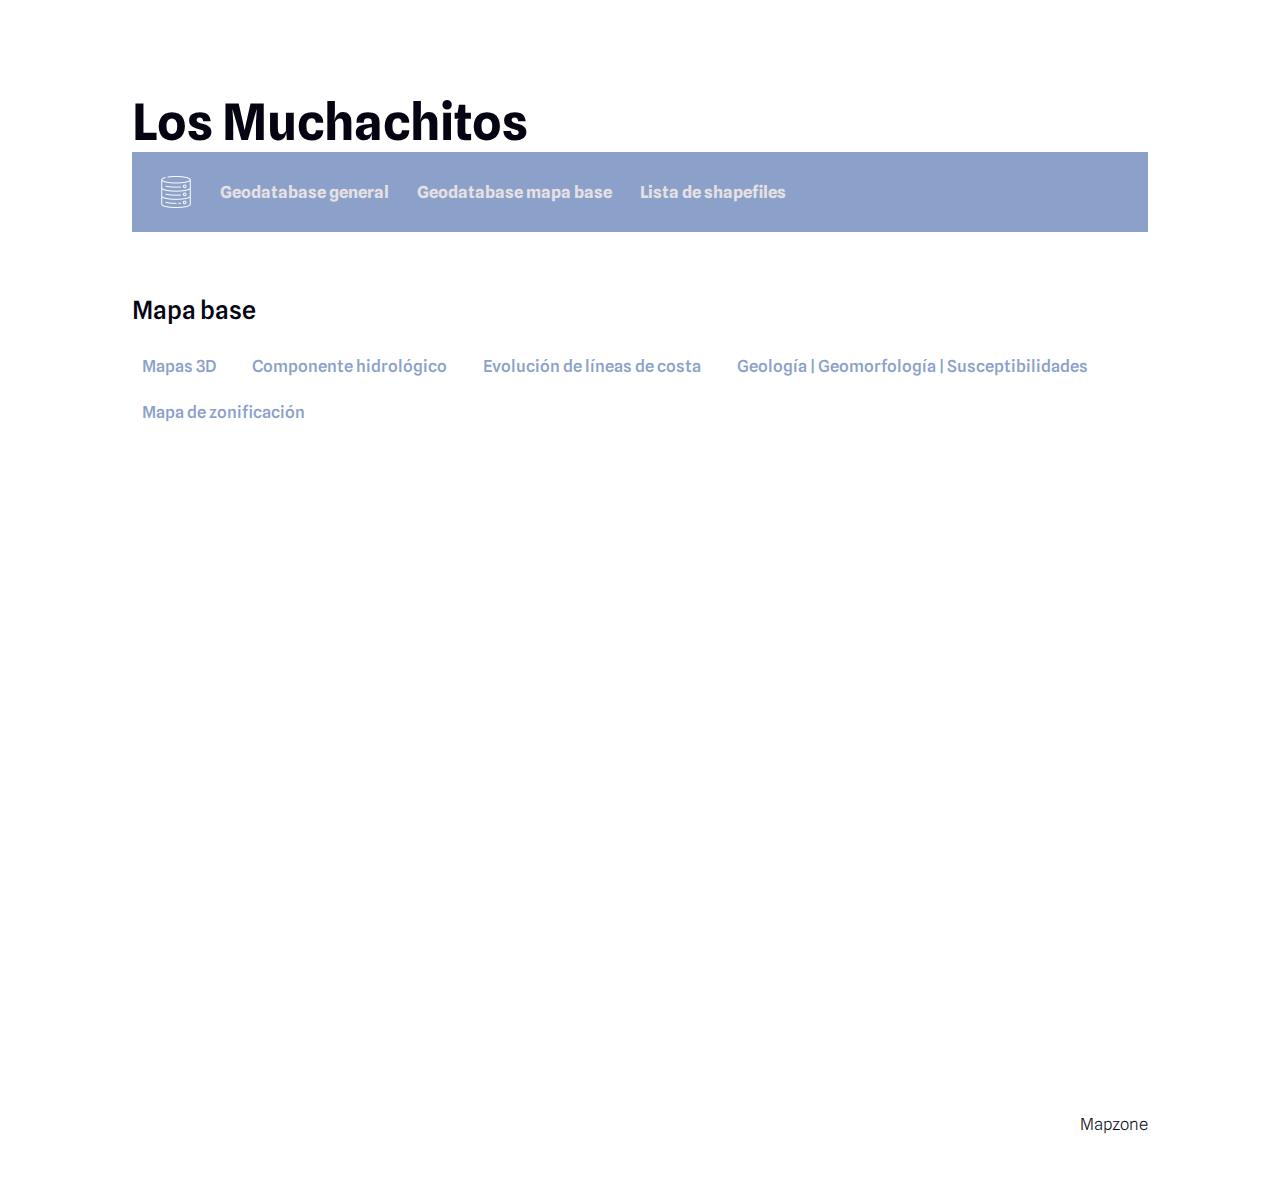
<file: index.html>
<!DOCTYPE html>
<html lang="en">
  <head><!-- Google tag (gtag.js) -->
    <script async src="https://www.googletagmanager.com/gtag/js?id=G-LSXMP2M2LL"></script>
    <script>
      window.dataLayer = window.dataLayer || [];
      function gtag(){dataLayer.push(arguments);}
      gtag('js', new Date());
      gtag('config', 'G-LSXMP2M2LL');
    </script>
    <meta charset="UTF-8">
    <meta http-equiv="X-UA-Compatible" content="IE=edge">
    <meta name="viewport" content="width=device-width, initial-scale=1.0">
    <meta name="author" content="David Silgado Salcedo">
    <meta name="description" content="Resultados visuales de estudios oceanográficos y geoténicos del sector Los Muchachitos en Magdalena, Colombia">
    <title>Mapas interactivos - Los Muchachitos | Mapzone</title>
    <meta property="og:image" content="./assets/ecosystems-icon.svg">
    <meta property="og:description" content="Resultados visuales de estudios oceanográficos y geoténicos del sector Los Muchachitos en Magdalena, Colombia">
    <meta property="og:title" content="Los Muchachitos | Mapzone">
    <meta property="og:type" content="Design">
    <link rel="stylesheet" href="./styles.css">
    <link rel="shortcut icon" href="/assets/location.png" type="image/x-icon">
    <link rel="preconnect" href="https://fonts.googleapis.com">
    <link rel="preconnect" href="https://fonts.gstatic.com" crossorigin>
    <link href="https://fonts.googleapis.com/css2?family=Spline+Sans:wght@300;500;700&amp;display=swap" rel="stylesheet">
    <script src="./main.js" defer></script>
  </head>
  <body>
    <div id="main-container">
      <header>
        <h1>Los Muchachitos</h1>
      </header>
      <main>
        <div class="principal-nav">
          <a href="./Mapa_base">Ver Mapas</a>
          <a href="www.google.com">Geodatabase</a>
        </div>
      </main>
    </div>
  </body>
</html>
</file>
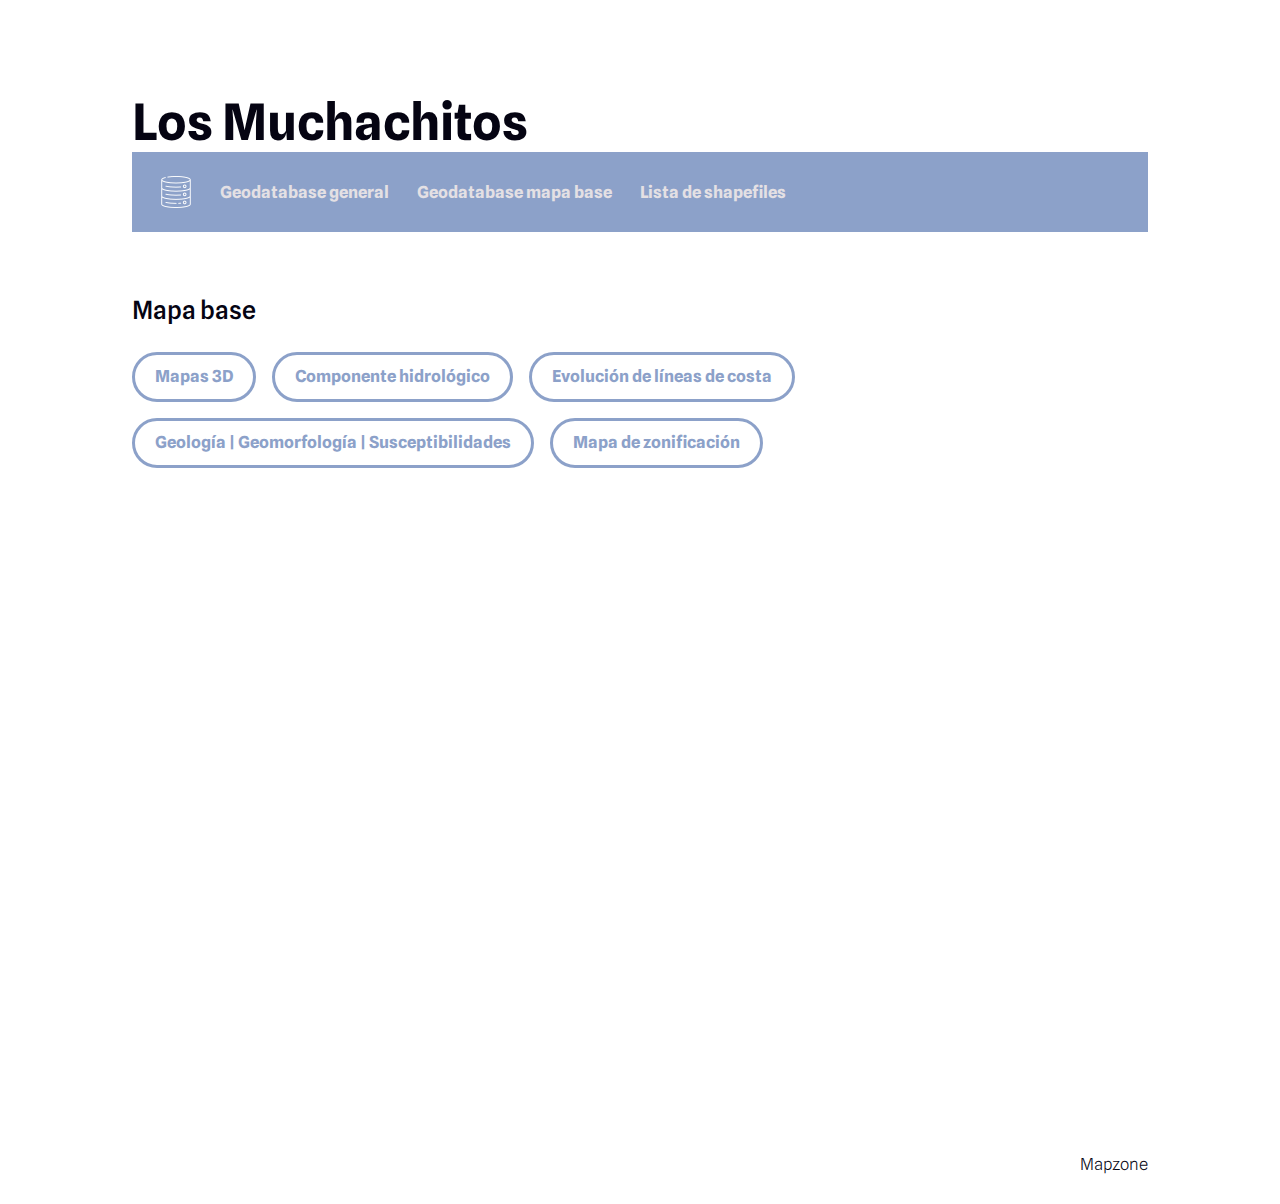
<file: Mapa_base/index.html>
<!DOCTYPE html>
<html lang="en">
  <head><!-- Google tag (gtag.js) -->
    <script async src="https://www.googletagmanager.com/gtag/js?id=G-LSXMP2M2LL"></script>
    <script>
      window.dataLayer = window.dataLayer || [];
      function gtag(){dataLayer.push(arguments);}
      gtag('js', new Date());
      gtag('config', 'G-LSXMP2M2LL');
    </script>
    <meta charset="UTF-8">
    <meta http-equiv="X-UA-Compatible" content="IE=edge">
    <meta name="viewport" content="width=device-width, initial-scale=1.0">
    <meta name="author" content="David Silgado Salcedo">
    <meta name="description" content="Resultados visuales de estudios oceanográficos y geoténicos del sector Los Muchachitos en Magdalena, Colombia">
    <title>Mapas interactivos - Los Muchachitos | Mapzone</title>
    <meta property="og:image" content="./assets/ecosystems-icon.svg">
    <meta property="og:description" content="Resultados visuales de estudios oceanográficos y geoténicos del sector Los Muchachitos en Magdalena, Colombia">
    <meta property="og:title" content="Los Muchachitos | Mapzone">
    <meta property="og:type" content="Design">
    <link rel="stylesheet" href="../css/styles.css">
    <link rel="shortcut icon" href="/assets/location.png" type="image/x-icon">
    <link rel="preconnect" href="https://fonts.googleapis.com">
    <link rel="preconnect" href="https://fonts.gstatic.com" crossorigin>
    <link href="https://fonts.googleapis.com/css2?family=Spline+Sans:wght@300;500;700&amp;display=swap" rel="stylesheet">
  </head>
  <body>
    <div id="main-container">
      <header>
        <h1>Los Muchachitos</h1>
        <div class="geodbs"><img src="../assets/server.png" alt="db icon"><a class="geodbs__general" href="https://drive.google.com/uc?id=16WdqCMooWnp9myHh6FmSYfCM3uN62bdE&amp;export=download" download>Geodatabase general</a><a class="geodbs__local" href="https://drive.google.com/uc?id=13Sq59VXATnnRYXxWu-UtQJ6nKkRGdqu2&amp;export=download" download>Geodatabase mapa base</a><a class="geodbs__shapefiles" href="https://drive.google.com/uc?id=1K5LEr27e3gy0dF3ltBX0bK-l9zYRuUkA&amp;export=download" download>Lista de shapefiles</a>
        </div>
      </header>
      <main>
        <section class="maps-navegation-sect">
          <h2>Mapa base</h2>
          <nav> 
            <ul>
              <li><a href="../Mapas_3D/">Mapas 3D</a></li>
              <li><a href="../Mapa_hidrico/">Componente hidrológico</a></li>
              <li><a href="../Mapa_lineacosta/">Evolución de líneas de costa</a></li>
              <li><a href="../Mapa_geologia/">Geología | Geomorfología | Susceptibilidades</a></li>
              <li><a href="../Mapa_zonificacion/">Mapa de zonificación</a></li>
            </ul>
          </nav>
        </section>
        <section class="maps">
          <iframe id="mapa_base" frameborder="0" scrolling="no" marginheight="0" marginwidth="0" title="Mapa base en 2d" src="//tecnologica.maps.arcgis.com/apps/Embed/index.html?webmap=ad2f004c0dff4b9daee6859f6dd3099e&amp;extent=-73.6506,11.2537,-73.6476,11.2554&amp;home=true&amp;zoom=true&amp;previewImage=false&amp;scale=true&amp;legendlayers=true&amp;basemap_gallery=true&amp;disable_scroll=false&amp;theme=light"></iframe>
        </section>
      </main>
      <footer>Mapzone</footer>
    </div>
  </body>
</html>
</file>
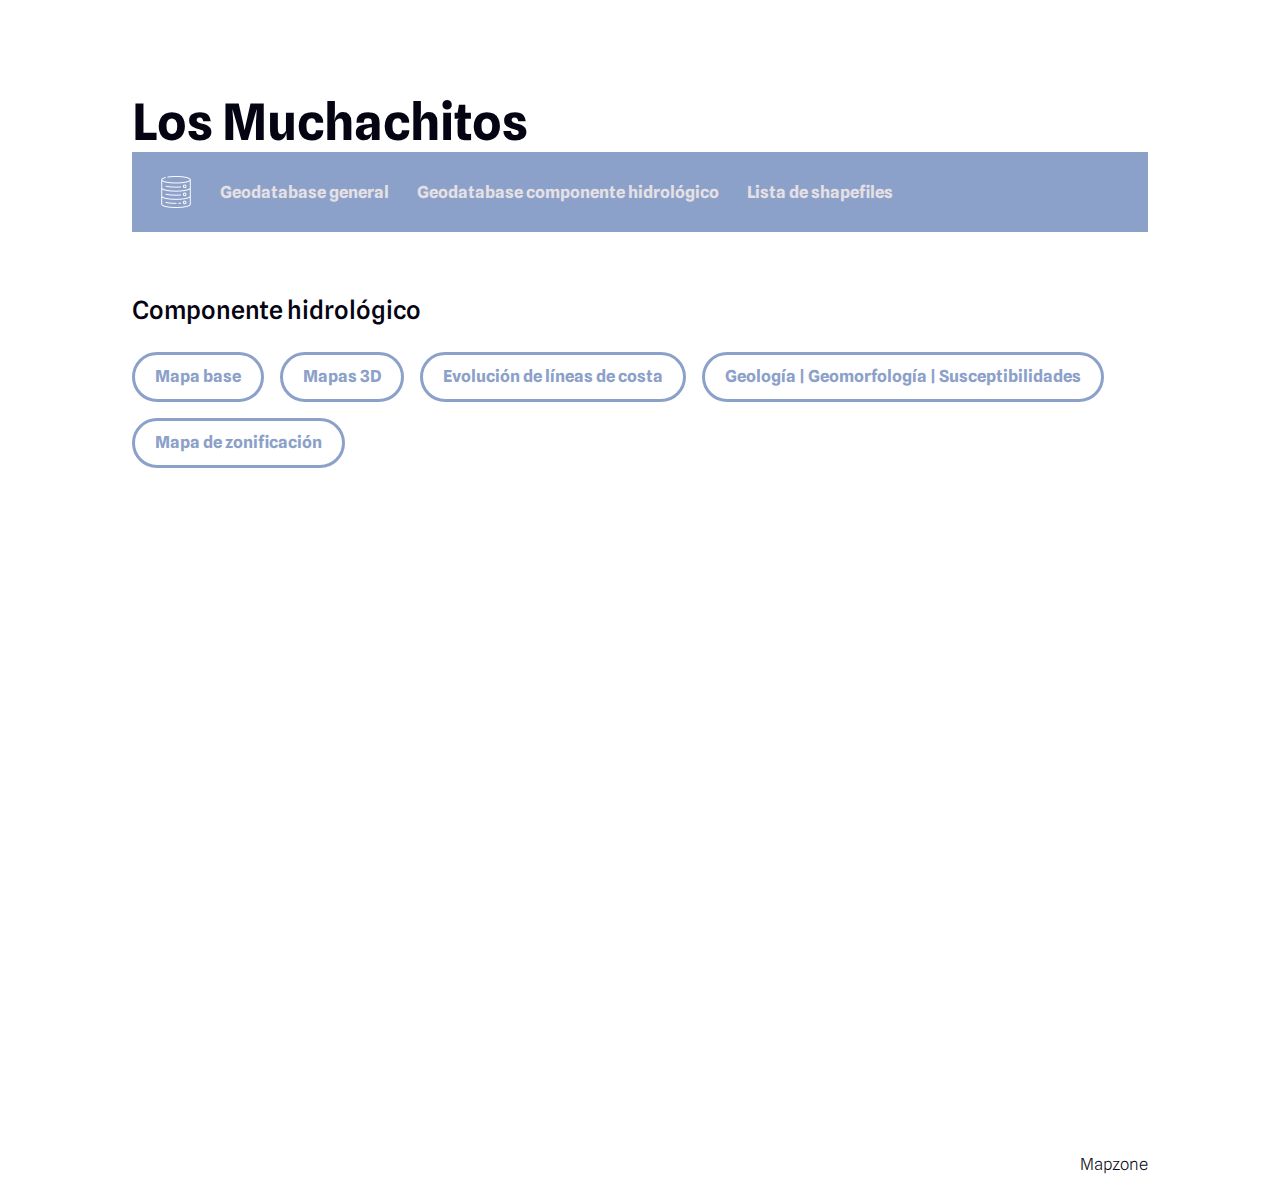
<file: Mapa_hidrico/index.html>
<!DOCTYPE html>
<html lang="en">
  <head><!-- Google tag (gtag.js) -->
    <script async src="https://www.googletagmanager.com/gtag/js?id=G-LSXMP2M2LL"></script>
    <script>
      window.dataLayer = window.dataLayer || [];
      function gtag(){dataLayer.push(arguments);}
      gtag('js', new Date());
      gtag('config', 'G-LSXMP2M2LL');
    </script>
    <meta charset="UTF-8">
    <meta http-equiv="X-UA-Compatible" content="IE=edge">
    <meta name="viewport" content="width=device-width, initial-scale=1.0">
    <meta name="author" content="David Silgado Salcedo">
    <meta name="description" content="Resultados visuales de estudios oceanográficos y geoténicos del sector Los Muchachitos en Magdalena, Colombia">
    <title>Mapas interactivos - Los Muchachitos | Mapzone</title>
    <meta property="og:image" content="./assets/ecosystems-icon.svg">
    <meta property="og:description" content="Resultados visuales de estudios oceanográficos y geoténicos del sector Los Muchachitos en Magdalena, Colombia">
    <meta property="og:title" content="Los Muchachitos | Mapzone">
    <meta property="og:type" content="Design">
    <link rel="stylesheet" href="../css/styles.css">
    <link rel="shortcut icon" href="/assets/location.png" type="image/x-icon">
    <link rel="preconnect" href="https://fonts.googleapis.com">
    <link rel="preconnect" href="https://fonts.gstatic.com" crossorigin>
    <link href="https://fonts.googleapis.com/css2?family=Spline+Sans:wght@300;500;700&amp;display=swap" rel="stylesheet">
  </head>
  <body>
    <div id="main-container">
      <header>
        <h1>Los Muchachitos</h1>
        <div class="geodbs"><img src="../assets/server.png" alt="db icon"><a class="geodbs__general" href="https://drive.google.com/uc?id=16WdqCMooWnp9myHh6FmSYfCM3uN62bdE&amp;export=download" download>Geodatabase general</a><a class="geodbs__local" href="https://drive.google.com/uc?id=1lX8hZRn32JCRui0TEZkJUDgHebH60CNR&amp;export=download" download>Geodatabase componente hidrológico</a><a class="geodbs__shapefiles" href="https://drive.google.com/uc?id=1K5LEr27e3gy0dF3ltBX0bK-l9zYRuUkA&amp;export=download" download>Lista de shapefiles</a>
        </div>
      </header>
      <main>
        <section class="maps-navegation-sect">
          <h2>Componente hidrológico</h2>
          <nav> 
            <ul>
              <li><a href="../Mapa_base">Mapa base</a></li>
              <li><a href="../Mapas_3D/">Mapas 3D</a></li>
              <li><a href="../Mapa_lineacosta/">Evolución de líneas de costa</a></li>
              <li><a href="../Mapa_geologia/">Geología | Geomorfología | Susceptibilidades</a></li>
              <li><a href="../Mapa_zonificacion/">Mapa de zonificación</a></li>
            </ul>
          </nav>
        </section>
        <section class="maps">
          <iframe id="mapa_hidrico" frameborder="0" scrolling="no" marginheight="0" marginwidth="0" title="Mapa del componente hidrológico" src="//tecnologica.maps.arcgis.com/apps/Embed/index.html?webmap=629c7d25fe1a4f8e93365b0b5d3b3d73&amp;extent=-73.854,11.058,-73.4684,11.2759&amp;home=true&amp;zoom=true&amp;previewImage=false&amp;scale=true&amp;legendlayers=true&amp;basemap_gallery=true&amp;disable_scroll=false&amp;theme=light"></iframe>
        </section>
      </main>
      <footer>Mapzone</footer>
    </div>
  </body>
</html>
</file>
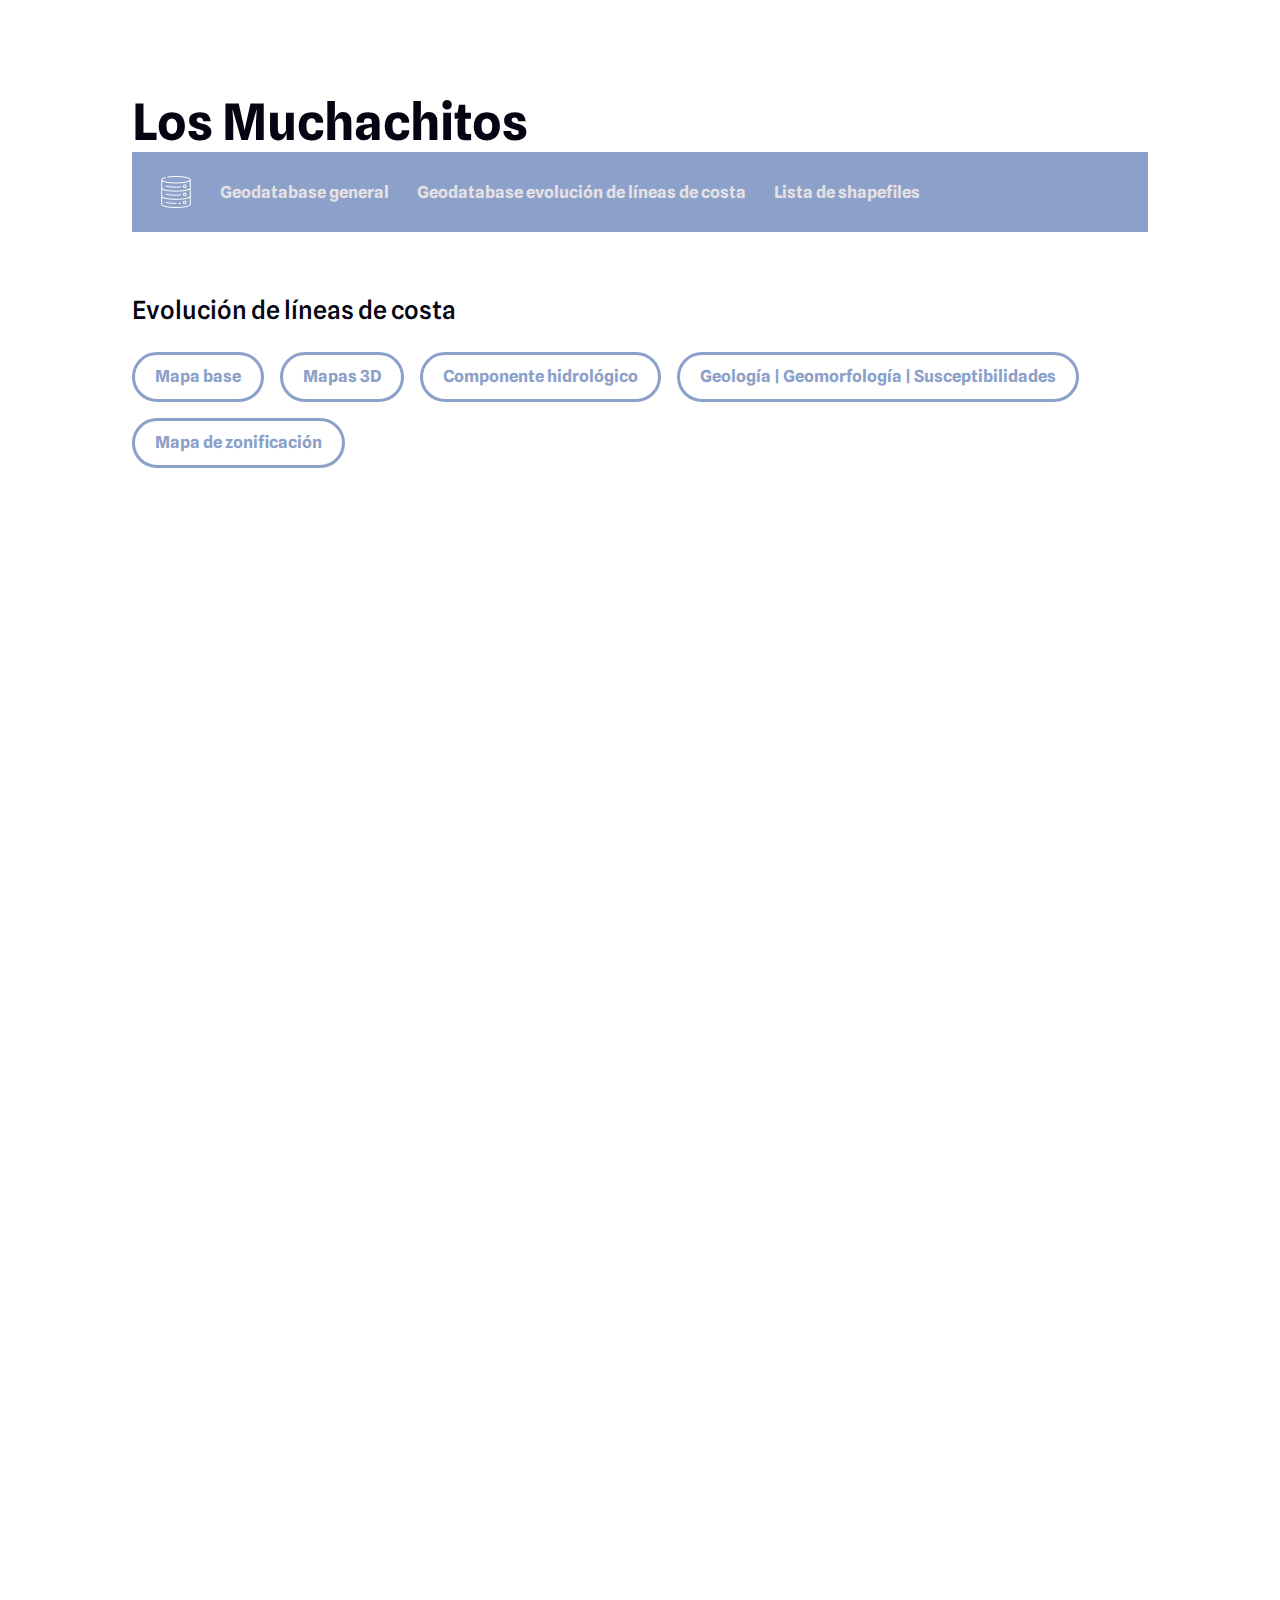
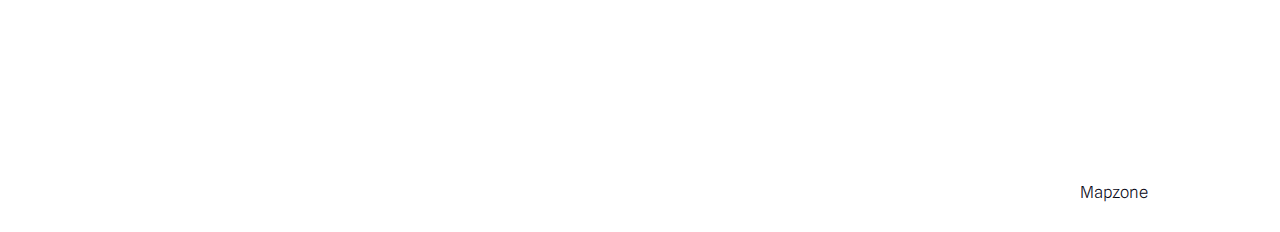
<file: Mapa_lineacosta/index.html>
<!DOCTYPE html>
<html lang="en">
  <head><!-- Google tag (gtag.js) -->
    <script async src="https://www.googletagmanager.com/gtag/js?id=G-LSXMP2M2LL"></script>
    <script>
      window.dataLayer = window.dataLayer || [];
      function gtag(){dataLayer.push(arguments);}
      gtag('js', new Date());
      gtag('config', 'G-LSXMP2M2LL');
    </script>
    <meta charset="UTF-8">
    <meta http-equiv="X-UA-Compatible" content="IE=edge">
    <meta name="viewport" content="width=device-width, initial-scale=1.0">
    <meta name="author" content="David Silgado Salcedo">
    <meta name="description" content="Resultados visuales de estudios oceanográficos y geoténicos del sector Los Muchachitos en Magdalena, Colombia">
    <title>Mapas interactivos - Los Muchachitos | Mapzone</title>
    <meta property="og:image" content="./assets/ecosystems-icon.svg">
    <meta property="og:description" content="Resultados visuales de estudios oceanográficos y geoténicos del sector Los Muchachitos en Magdalena, Colombia">
    <meta property="og:title" content="Los Muchachitos | Mapzone">
    <meta property="og:type" content="Design">
    <link rel="stylesheet" href="../css/styles.css">
    <link rel="shortcut icon" href="/assets/location.png" type="image/x-icon">
    <link rel="preconnect" href="https://fonts.googleapis.com">
    <link rel="preconnect" href="https://fonts.gstatic.com" crossorigin>
    <link href="https://fonts.googleapis.com/css2?family=Spline+Sans:wght@300;500;700&amp;display=swap" rel="stylesheet">
  </head>
  <body>
    <div id="main-container">
      <header>
        <h1>Los Muchachitos</h1>
        <div class="geodbs"><img src="../assets/server.png" alt="db icon"><a class="geodbs__general" href="https://drive.google.com/uc?id=16WdqCMooWnp9myHh6FmSYfCM3uN62bdE&amp;export=download" download>Geodatabase general</a><a class="geodbs__local" href="https://drive.google.com/uc?id=1SkT1jMF8L9Th6r86Ac7IOlNirkSFiIPS&amp;export=download" download>Geodatabase evolución de líneas de costa</a><a class="geodbs__shapefiles" href="https://drive.google.com/uc?id=1K5LEr27e3gy0dF3ltBX0bK-l9zYRuUkA&amp;export=download" download>Lista de shapefiles</a>
        </div>
      </header>
      <main>
        <section class="maps-navegation-sect">
          <h2>Evolución de líneas de costa</h2>
          <nav> 
            <ul>
              <li><a href="../Mapa_base">Mapa base</a></li>
              <li><a href="../Mapas_3D/">Mapas 3D</a></li>
              <li><a href="../Mapa_hidrico/">Componente hidrológico</a></li>
              <li><a href="../Mapa_geologia/">Geología | Geomorfología | Susceptibilidades</a></li>
              <li><a href="../Mapa_zonificacion/">Mapa de zonificación</a></li>
            </ul>
          </nav>
        </section>
        <section class="maps">
          <iframe id="mapa_lineacosta" frameborder="0" scrolling="no" marginheight="0" marginwidth="0" title="Mapa de lineas de costa" src="//tecnologica.maps.arcgis.com/apps/Embed/index.html?webmap=2bd77daf94324e9e8f812c314a5032dd&amp;extent=-73.6625,11.2512,-73.6569,11.2538&amp;home=true&amp;zoom=true&amp;previewImage=false&amp;scale=true&amp;legendlayers=true&amp;basemap_gallery=true&amp;disable_scroll=false&amp;theme=light"></iframe>
          <iframe id="mapa_lineacosta-evolucion" frameborder="0" scrolling="no" marginheight="0" marginwidth="0" title="Mapa de evolución de lineas de costa" src="https://storymaps.arcgis.com/stories/b2200821f08249af8237a1feb3bef14a?cover=false"></iframe>
        </section>
      </main>
      <footer>Mapzone</footer>
    </div>
  </body>
</html>
</file>
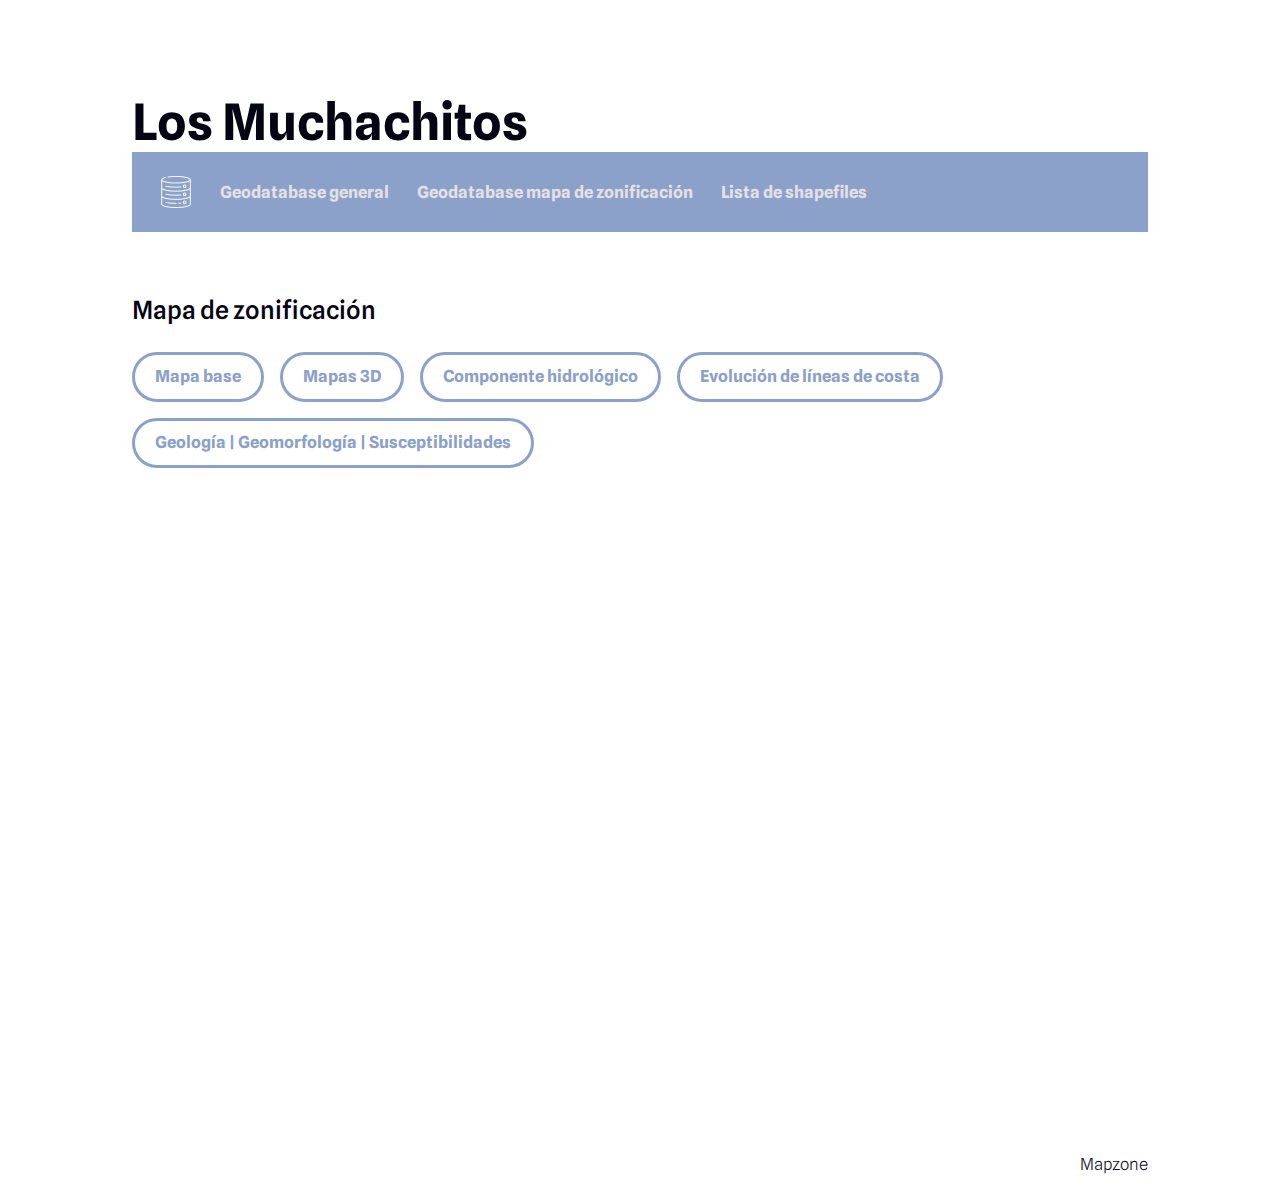
<file: Mapa_zonificacion/index.html>
<!DOCTYPE html>
<html lang="en">
  <head><!-- Google tag (gtag.js) -->
    <script async src="https://www.googletagmanager.com/gtag/js?id=G-LSXMP2M2LL"></script>
    <script>
      window.dataLayer = window.dataLayer || [];
      function gtag(){dataLayer.push(arguments);}
      gtag('js', new Date());
      gtag('config', 'G-LSXMP2M2LL');
    </script>
    <meta charset="UTF-8">
    <meta http-equiv="X-UA-Compatible" content="IE=edge">
    <meta name="viewport" content="width=device-width, initial-scale=1.0">
    <meta name="author" content="David Silgado Salcedo">
    <meta name="description" content="Resultados visuales de estudios oceanográficos y geoténicos del sector Los Muchachitos en Magdalena, Colombia">
    <title>Mapas interactivos - Los Muchachitos | Mapzone</title>
    <meta property="og:image" content="./assets/ecosystems-icon.svg">
    <meta property="og:description" content="Resultados visuales de estudios oceanográficos y geoténicos del sector Los Muchachitos en Magdalena, Colombia">
    <meta property="og:title" content="Los Muchachitos | Mapzone">
    <meta property="og:type" content="Design">
    <link rel="stylesheet" href="../css/styles.css">
    <link rel="shortcut icon" href="/assets/location.png" type="image/x-icon">
    <link rel="preconnect" href="https://fonts.googleapis.com">
    <link rel="preconnect" href="https://fonts.gstatic.com" crossorigin>
    <link href="https://fonts.googleapis.com/css2?family=Spline+Sans:wght@300;500;700&amp;display=swap" rel="stylesheet">
  </head>
  <body>
    <div id="main-container">
      <header>
        <h1>Los Muchachitos</h1>
        <div class="geodbs"><img src="../assets/server.png" alt="db icon"><a class="geodbs__general" href="https://drive.google.com/uc?id=16WdqCMooWnp9myHh6FmSYfCM3uN62bdE&amp;export=download" download>Geodatabase general</a><a class="geodbs__local" href="https://drive.google.com/uc?id=1018igRM6oAjzQp0aYK-RNCNCZXQeqzC1&amp;export=download" download>Geodatabase mapa de zonificación</a><a class="geodbs__shapefiles" href="https://drive.google.com/uc?id=1K5LEr27e3gy0dF3ltBX0bK-l9zYRuUkA&amp;export=download" download>Lista de shapefiles</a>
        </div>
      </header>
      <main>
        <section class="maps-navegation-sect">
          <h2>Mapa de zonificación</h2>
          <nav> 
            <ul>
              <li><a href="../Mapa_base">Mapa base</a></li>
              <li><a href="../Mapas_3D/">Mapas 3D</a></li>
              <li><a href="../Mapa_hidrico/">Componente hidrológico</a></li>
              <li><a href="../Mapa_lineacosta/">Evolución de líneas de costa</a></li>
              <li><a href="../Mapa_geologia/">Geología | Geomorfología | Susceptibilidades</a></li>
            </ul>
          </nav>
        </section>
        <section class="maps">
          <iframe id="mapa_zonificacion" frameborder="0" scrolling="no" marginheight="0" marginwidth="0" title="Mapa de zonificación" src="//tecnologica.maps.arcgis.com/apps/Embed/index.html?webmap=0d735785762141c4bf7f601fe62a81c5&amp;extent=-73.6396,11.2512,-73.6172,11.2619&amp;home=true&amp;zoom=true&amp;previewImage=false&amp;scale=true&amp;legend=true&amp;disable_scroll=false&amp;theme=light"></iframe>
        </section>
      </main>
      <footer>Mapzone</footer>
    </div>
  </body>
</html>
</file>
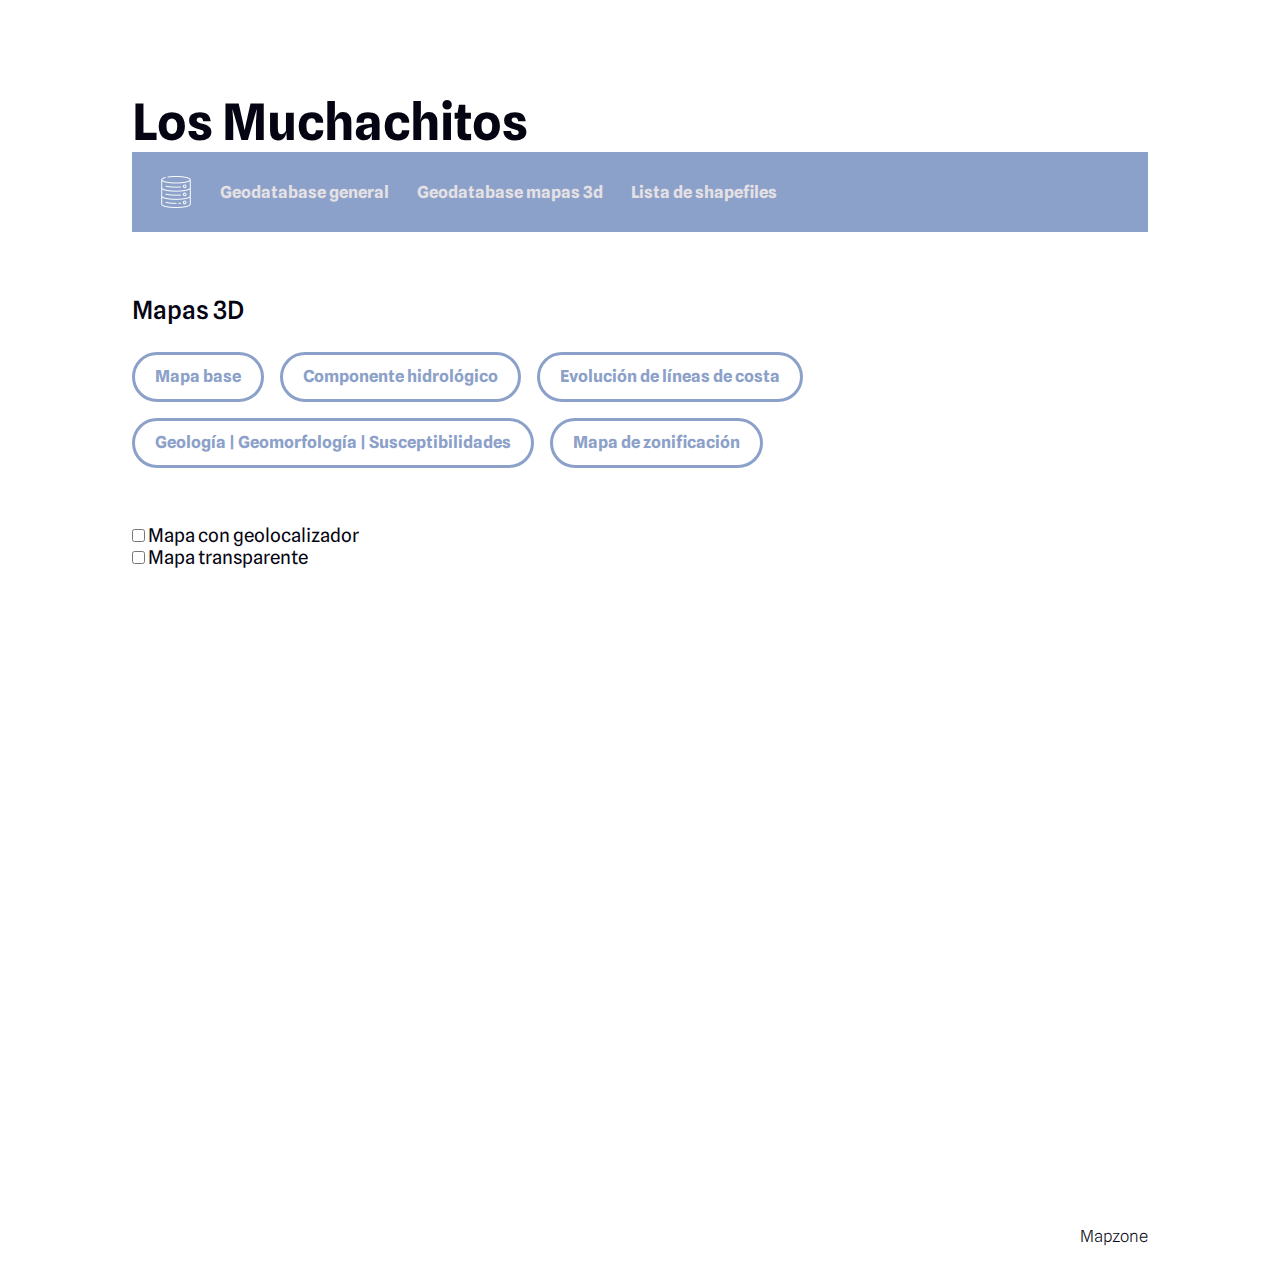
<file: Mapas_3D/index.html>
<!DOCTYPE html>
<html lang="en">
  <head><!-- Google tag (gtag.js) -->
    <script async src="https://www.googletagmanager.com/gtag/js?id=G-LSXMP2M2LL"></script>
    <script>
      window.dataLayer = window.dataLayer || [];
      function gtag(){dataLayer.push(arguments);}
      gtag('js', new Date());
      gtag('config', 'G-LSXMP2M2LL');
    </script>
    <meta charset="UTF-8">
    <meta http-equiv="X-UA-Compatible" content="IE=edge">
    <meta name="viewport" content="width=device-width, initial-scale=1.0">
    <meta name="author" content="David Silgado Salcedo">
    <meta name="description" content="Resultados visuales de estudios oceanográficos y geoténicos del sector Los Muchachitos en Magdalena, Colombia">
    <title>Mapas interactivos - Los Muchachitos | Mapzone</title>
    <meta property="og:image" content="./assets/ecosystems-icon.svg">
    <meta property="og:description" content="Resultados visuales de estudios oceanográficos y geoténicos del sector Los Muchachitos en Magdalena, Colombia">
    <meta property="og:title" content="Los Muchachitos | Mapzone">
    <meta property="og:type" content="Design">
    <link rel="stylesheet" href="../css/styles.css">
    <link rel="shortcut icon" href="/assets/location.png" type="image/x-icon">
    <link rel="preconnect" href="https://fonts.googleapis.com">
    <link rel="preconnect" href="https://fonts.gstatic.com" crossorigin>
    <link href="https://fonts.googleapis.com/css2?family=Spline+Sans:wght@300;500;700&amp;display=swap" rel="stylesheet">
  </head>
  <body>
    <div id="main-container">
      <header>
        <h1>Los Muchachitos</h1>
        <div class="geodbs"><img src="../assets/server.png" alt="db icon"><a class="geodbs__general" href="https://drive.google.com/uc?id=16WdqCMooWnp9myHh6FmSYfCM3uN62bdE&amp;export=download" download>Geodatabase general</a><a class="geodbs__local" href="https://drive.google.com/uc?id=1NbmlDv8p6XK5FRmK-1DVq79iYLkNjNyZ&amp;export=download" download>Geodatabase mapas 3d</a><a class="geodbs__shapefiles" href="https://drive.google.com/uc?id=1K5LEr27e3gy0dF3ltBX0bK-l9zYRuUkA&amp;export=download" download>Lista de shapefiles</a>
        </div>
      </header>
      <main>
        <section class="maps-navegation-sect">
          <h2>Mapas 3D</h2>
          <nav> 
            <ul>
              <li><a href="../Mapa_base">Mapa base</a></li>
              <li><a href="../Mapa_hidrico/">Componente hidrológico</a></li>
              <li><a href="../Mapa_lineacosta/">Evolución de líneas de costa</a></li>
              <li><a href="../Mapa_geologia/">Geología | Geomorfología | Susceptibilidades</a></li>
              <li><a href="../Mapa_zonificacion/">Mapa de zonificación</a></li>
            </ul>
          </nav>
        </section>
        <section class="maps">
          <ul class="maps__options">
            <li>
              <input type="checkbox" id="geolocalizador">
              <label for="geolocalizador">Mapa con geolocalizador</label>
            </li>
            <li>
              <input type="checkbox" id="transparente">
              <label for="transparente">Mapa transparente</label>
            </li>
          </ul>
          <iframe id="mapa_3d-geolocalizador" frameborder="0" scrolling="no" marginheight="0" marginwidth="0" title="Mapa 3d con geolocalizador" src="https://storymaps.arcgis.com/stories/9138ee8a0af045fa9e6e4eee087c7272?cover=false"></iframe>
          <iframe id="mapa_3d" frameborder="0" scrolling="no" marginheight="0" marginwidth="0" title="Mapa 3d" src="https://arcg.is/baP5C1"></iframe>
          <iframe id="mapa_3d-transparente" frameborder="0" scrolling="no" marginheight="0" marginwidth="0" title="Mapa 3d transparente" src="https://arcg.is/Pr4mT"></iframe>
        </section>
      </main>
      <style>
        #mapa_3d-transparente,
        #mapa_3d-geolocalizador {display: none;}
        @media (min-width: 768px) {.maps__options li {font-size: 1.8rem;}}
        
      </style>
      <script src="./index.js" defer> </script>
      <footer>Mapzone</footer>
    </div>
  </body>
</html>
</file>
<file: styles.css>
* {
    border: 0;
    margin: 0;
    padding: 0;
    box-sizing: border-box;
    list-style: none;
    text-decoration: none;
  }
  
  html {
    font-size: 65.2%;
    font-style: normal;
    font-family: "Spline Sans", sans-serif;
    color: rgb(5, 4, 18);
  }
  
  body {
    background-color: rgb(255, 255, 255);
  }
  
  #main-container {
    padding: 12px 12px 0;
  }
  
  header {
    height: auto;
    width: 100%;
    margin-bottom: 12px;
  }
  
  h1 {
    color: rgb(5, 4, 18);
    font-size: 3.2rem;
    font-weight: 700;
  }

  .principal-nav {
    display: flex;
    justify-content: center;
    align-items: center;
    gap: 40px;
    margin-top: 140px;
  }

  .principal-nav a {
    height: 100px;
    width: 200px;
    display: flex;
    justify-content: center;
    align-items: center;
    border-radius: 25px;
    border: 3px solid rgb(140, 161, 201);
    font-weight: 700;
    font-size: 1.6rem;
    color: rgb(140, 161, 201);
    transition: ease-out 200ms;
  }
  
  .principal-nav a:hover {
    border-color: rgb(64, 77, 128);
    color: rgb(209, 157, 66);
  }
  
  @media (min-width: 768px) {
    body {
      padding: 80px 120px 0;
    }
    header {
      display: flex;
      flex-direction: column;
      margin-bottom: 64px;
    }
    h1 {
      font-size: 4.8rem;
    }
  }
  @media (min-width: 1232px) {
    h1 {
      font-size: 4.8rem;
    }
  }
</file>
<file: css/styles.css>
/*
1. Box model
2. Positions
3. Typo
4. Visuales
5. Miscellaneous
*/
/*Font size*/
/*Font weight*/
* {
  border: 0;
  margin: 0;
  padding: 0;
  box-sizing: border-box;
  list-style: none;
  text-decoration: none;
}

html {
  font-size: 65.2%;
  font-style: normal;
  font-family: "Spline Sans", sans-serif;
  color: rgb(5, 4, 18);
}

body {
  background-color: rgb(255, 255, 255);
}

#main-container {
  padding: 12px 12px 0;
}

header {
  height: auto;
  width: 100%;
  margin-bottom: 12px;
}

.geodbs a {
  color: rgb(228, 224, 228);
}

.geodbs a:hover {
  color: rgb(255, 255, 255);
}

main {
  display: flex;
  flex-direction: column;
  gap: 28px;
}

h1 {
  color: rgb(5, 4, 18);
  font-size: 3.2rem;
  font-weight: 700;
}

h2 {
  line-height: 28px;
  font-weight: 500;
  font-size: 2.4rem;
}

.maps-navegation-sect {
  display: flex;
  flex-direction: column;
  justify-content: start;
  align-items: flex-start;
  gap: 12px;
  padding-bottom: 12px;
}
.maps-navegation-sect ul {
  display: flex;
  flex-wrap: wrap;
  gap: 4px;
}
.maps-navegation-sect ul a {
  display: flex;
  justify-content: center;
  align-items: center;
  height: 30px;
  padding: 5px 10px;
  color: rgb(140, 161, 201);
  border-radius: 4px;
  font-size: 1.6rem;
  font-weight: 500;
  line-height: 1.9rem;
}

.maps {
  display: grid;
}

.maps iframe {
  width: 100%;
  height: 600px;
}

footer {
  height: 80px;
  display: flex;
  align-items: center;
  justify-content: end;
  font-weight: 300;
  font-size: 1.6rem;
  line-height: 19px;
}

@media (min-width: 768px) {
  body {
    padding: 80px 120px 0;
  }
  header {
    display: flex;
    flex-direction: column;
    margin-bottom: 64px;
  }
  .geodbs {
    height: 80px;
    width: 100%;
    display: flex;
    align-items: center;
    gap: 28px;
    padding-left: 28px;
    background-color: rgb(140, 161, 201);
    color: rgb(228, 224, 228);
    font-size: 1.6rem;
    font-weight: 700;
  }
  h1 {
    font-size: 4.8rem;
  }
  .maps-navegation-sect {
    display: grid;
    gap: 28px;
    padding-bottom: 28px;
  }
  .maps-navegation-sect ul {
    gap: 16px;
  }
  .maps-navegation-sect ul a {
    height: 50px;
    padding: 10px 20px;
    border: 3px solid rgb(140, 161, 201);
    border-radius: 25px;
    transition: ease-out 200ms;
    font-weight: 700;
  }
  .maps-navegation-sect ul a:hover {
    cursor: pointer;
    color: rgb(64, 77, 128);
    border-radius: 18px;
    border-color: rgb(64, 77, 128);
  }
  .maps {
    gap: 28px;
  }
}
@media (min-width: 1232px) {
  h1 {
    font-size: 4.8rem;
  }
}

/*# sourceMappingURL=styles.css.map */
</file>
